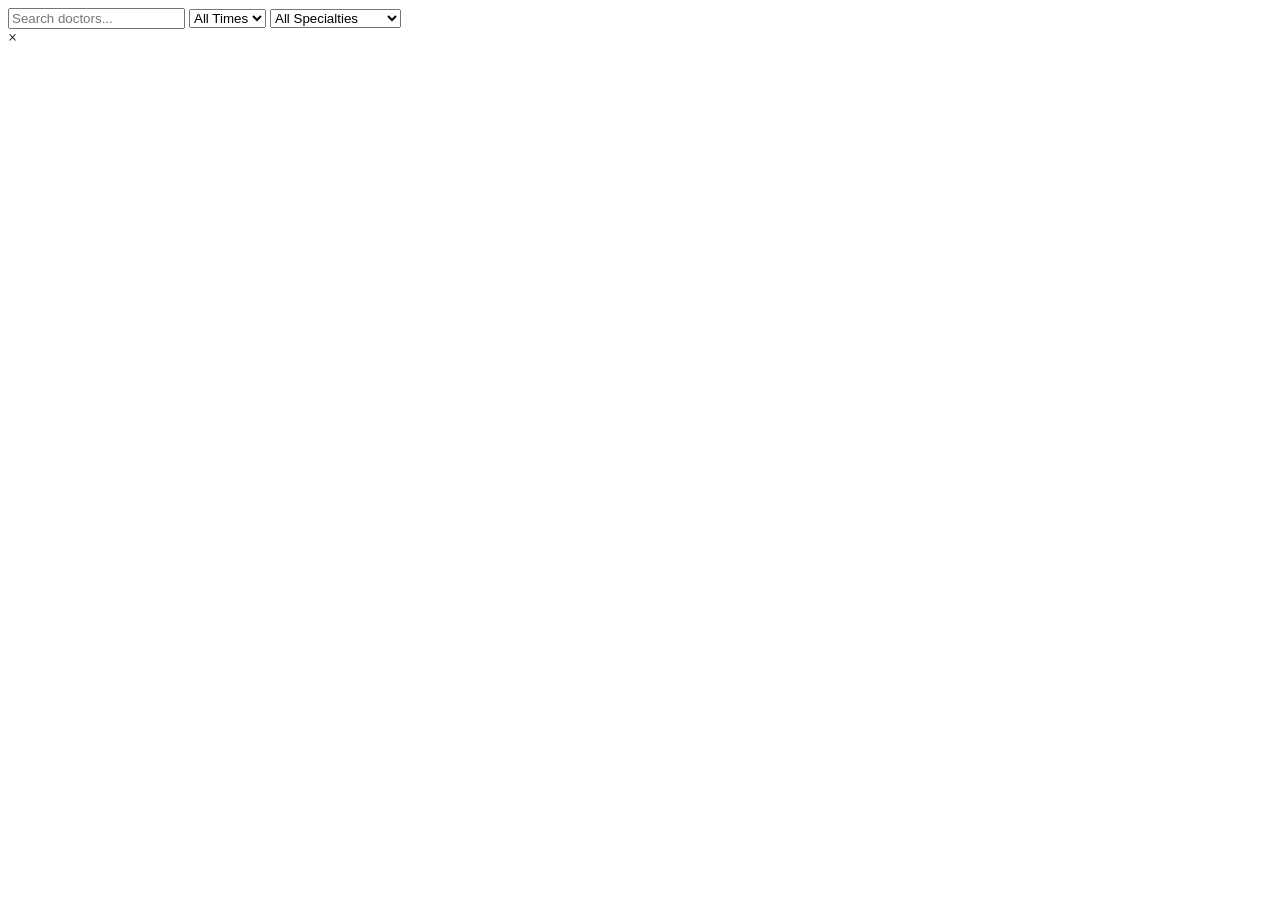
<file: app/src/main/resources/templates/admin/adminDashboard.html>
<!-- adminDashboard.html -->
<!DOCTYPE html>
<html xmlns:th="http://www.thymeleaf.org" lang="en">

<head>
  <!-- 4. Character Encoding -->
  <meta charset="UTF-8">

  <!-- 5. Favicon -->
  <link rel="icon" type="image/png" th:href="@{/assets/images/logo/logo.png}" />

  <!-- 6. Page Title -->
  <title>Admin Dashboard</title>

  <!-- 7. CSS Stylesheets -->
  <link rel="stylesheet" th:href="@{/assets/css/adminDashboard.css}">
  <link rel="stylesheet" th:href="@{/assets/css/style.css}">

  <!-- 8. JavaScript Files -->
  <script th:src="@{/js/render.js}" defer></script>
  <script th:src="@{/js/util.js}" defer></script>
  <script th:src="@{/js/components/header.js}" defer></script>
  <script th:src="@{/js/components/footer.js}" defer></script>
</head>

<!-- 9. Body with onload -->
<body onload="renderContent()">

  <!-- 10. Container -->
  <div class="container">

    <!-- 11. Wrapper -->
    <div class="wrapper">

      <!-- 12. Header Placeholder -->
      <div id="header"></div>

      <!-- 13. Main Section -->
      <main class="main-content">

        <!-- 14. Search Bar -->
        <input type="text" id="searchBar" placeholder="Search doctors..." />

        <!-- 15. Filter Dropdowns -->
        <select id="timeFilter">
          <option value="">All Times</option>
          <option value="AM">AM</option>
          <option value="PM">PM</option>
        </select>

        <select id="specialtyFilter">
          <option value="">All Specialties</option>
          <option value="cardiologist">Cardiologist</option>
          <option value="dermatologist">Dermatologist</option>
          <option value="neurologist">Neurologist</option>
          <option value="pediatrician">Pediatrician</option>
          <option value="orthopedic">Orthopedic</option>
          <option value="gynecologist">Gynecologist</option>
          <option value="psychiatrist">Psychiatrist</option>
          <option value="dentist">Dentist</option>
          <option value="ophthalmologist">Ophthalmologist</option>
          <option value="ent">ENT Specialist</option>
          <option value="urologist">Urologist</option>
          <option value="oncologist">Oncologist</option>
          <option value="gastroenterologist">Gastroenterologist</option>
          <option value="general">General Physician</option>
        </select>

        <!-- 16. Doctor Cards Grid -->
        <div id="content"></div>

      </main>

      <!-- 17. Footer Placeholder -->
      <div id="footer"></div>

    </div><!-- end .wrapper -->
  </div><!-- end .container -->

  <!-- 18. Modal -->
  <div id="modal" class="modal">
    <div class="modal-content">
      <span class="close" id="closeModal">&times;</span>
      <div id="modal-body"></div>
    </div>
  </div>

  <!-- 19. Page-Specific Logic -->
  <script type="module" th:src="@{/js/adminDashboard.js}"></script>

</body>
</html>
</file>
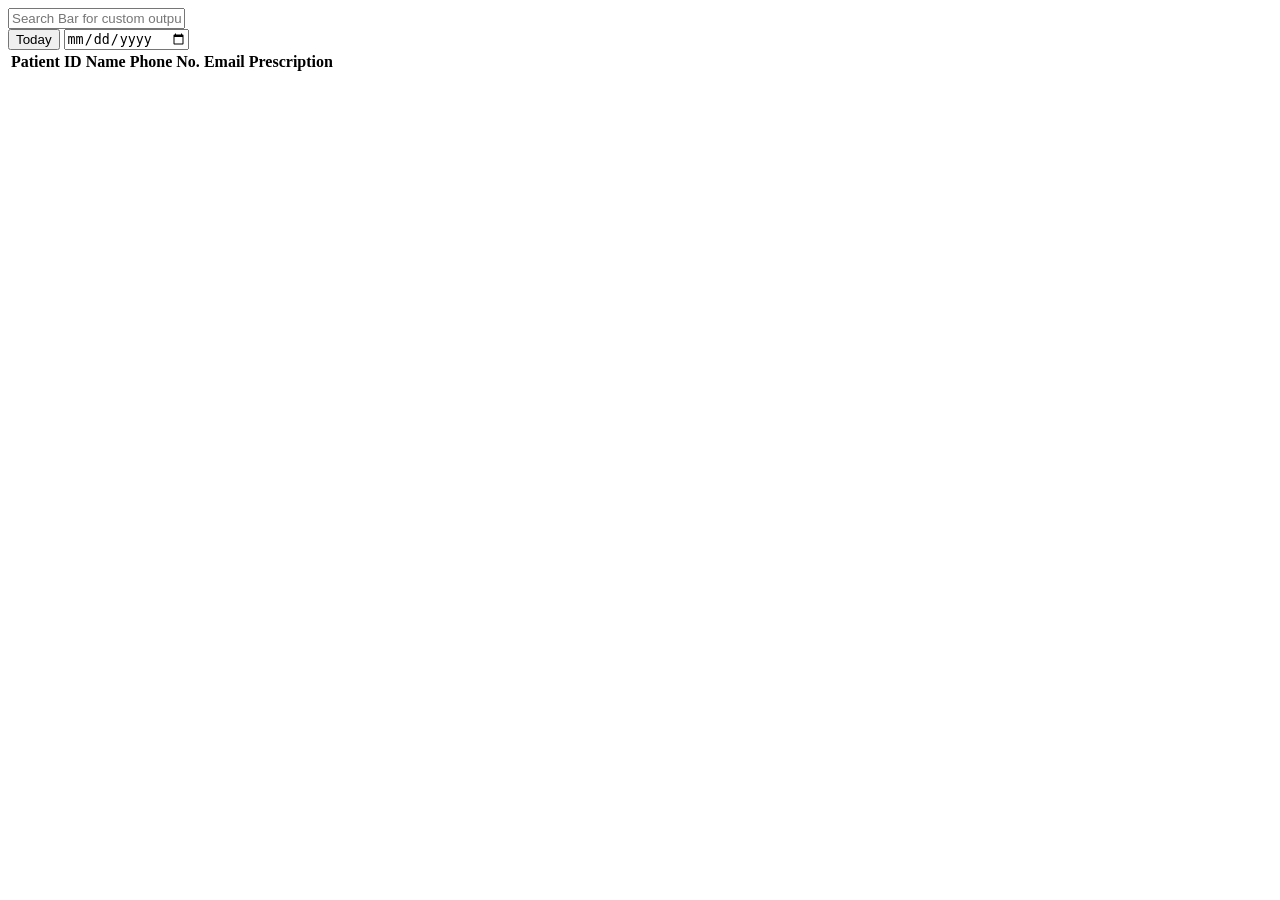
<file: app/src/main/resources/templates/doctor/doctorDashboard.html>
<!-- doctorDashboard.html -->
<!DOCTYPE html>
<html xmlns:th="http://www.thymeleaf.org" lang="en">

<head>
  <!-- 5. Character Encoding -->
  <meta charset="UTF-8">

  <!-- 6. Favicon -->
  <link rel="icon" type="image/png" th:href="@{/assets/images/logo/logo.png}" />

  <!-- 7. Page Title -->
  <title>Doctor Dashboard</title>

  <!-- 8. CSS Stylesheets -->
  <link rel="stylesheet" th:href="@{/assets/css/adminDashboard.css}">
  <link rel="stylesheet" th:href="@{/assets/css/doctorDashboard.css}">
  <link rel="stylesheet" th:href="@{/assets/css/style.css}">

  <!-- 9. JavaScript Files -->
  <script th:src="@{/js/render.js}" defer></script>
  <script th:src="@{/js/util.js}" defer></script>
  <script th:src="@{/js/components/header.js}" defer></script>
  <script th:src="@{/js/components/footer.js}" defer></script>
  <script type="module" th:src="@{/js/doctorDashboard.js}" defer></script>
</head>

<!-- 10. Body -->
<body onload="renderContent()">

  <!-- 11. Main Container -->
  <div class="container">

    <!-- 12. Wrapper -->
    <div class="wrapper">

      <!-- 13. Header Placeholder -->
      <div id="header"></div>

      <!-- 14. Main Content Area -->
      <div class="main-content">

        <!-- 15. Search Bar -->
        <input
          type="text"
          id="searchBar"
          class="searchBar"
          placeholder="Search Bar for custom output"
        />

        <!-- 16. Filter Controls -->
        <div class="filter-controls">
          <button id="todayButton">Today</button>
          <input type="date" id="datePicker" />
        </div>

        <!-- 17. Patient Table -->
        <table>
          <thead>
            <tr>
              <th>Patient ID</th>
              <th>Name</th>
              <th>Phone No.</th>
              <th>Email</th>
              <th>Prescription</th>
            </tr>
          </thead>
          <tbody id="patientTableBody"></tbody>
        </table>

      </div><!-- end .main-content -->

      <!-- 18. Footer Placeholder -->
      <div id="footer"></div>

    </div><!-- end .wrapper -->
  </div><!-- end .container -->

</body>
</html>
</file>
